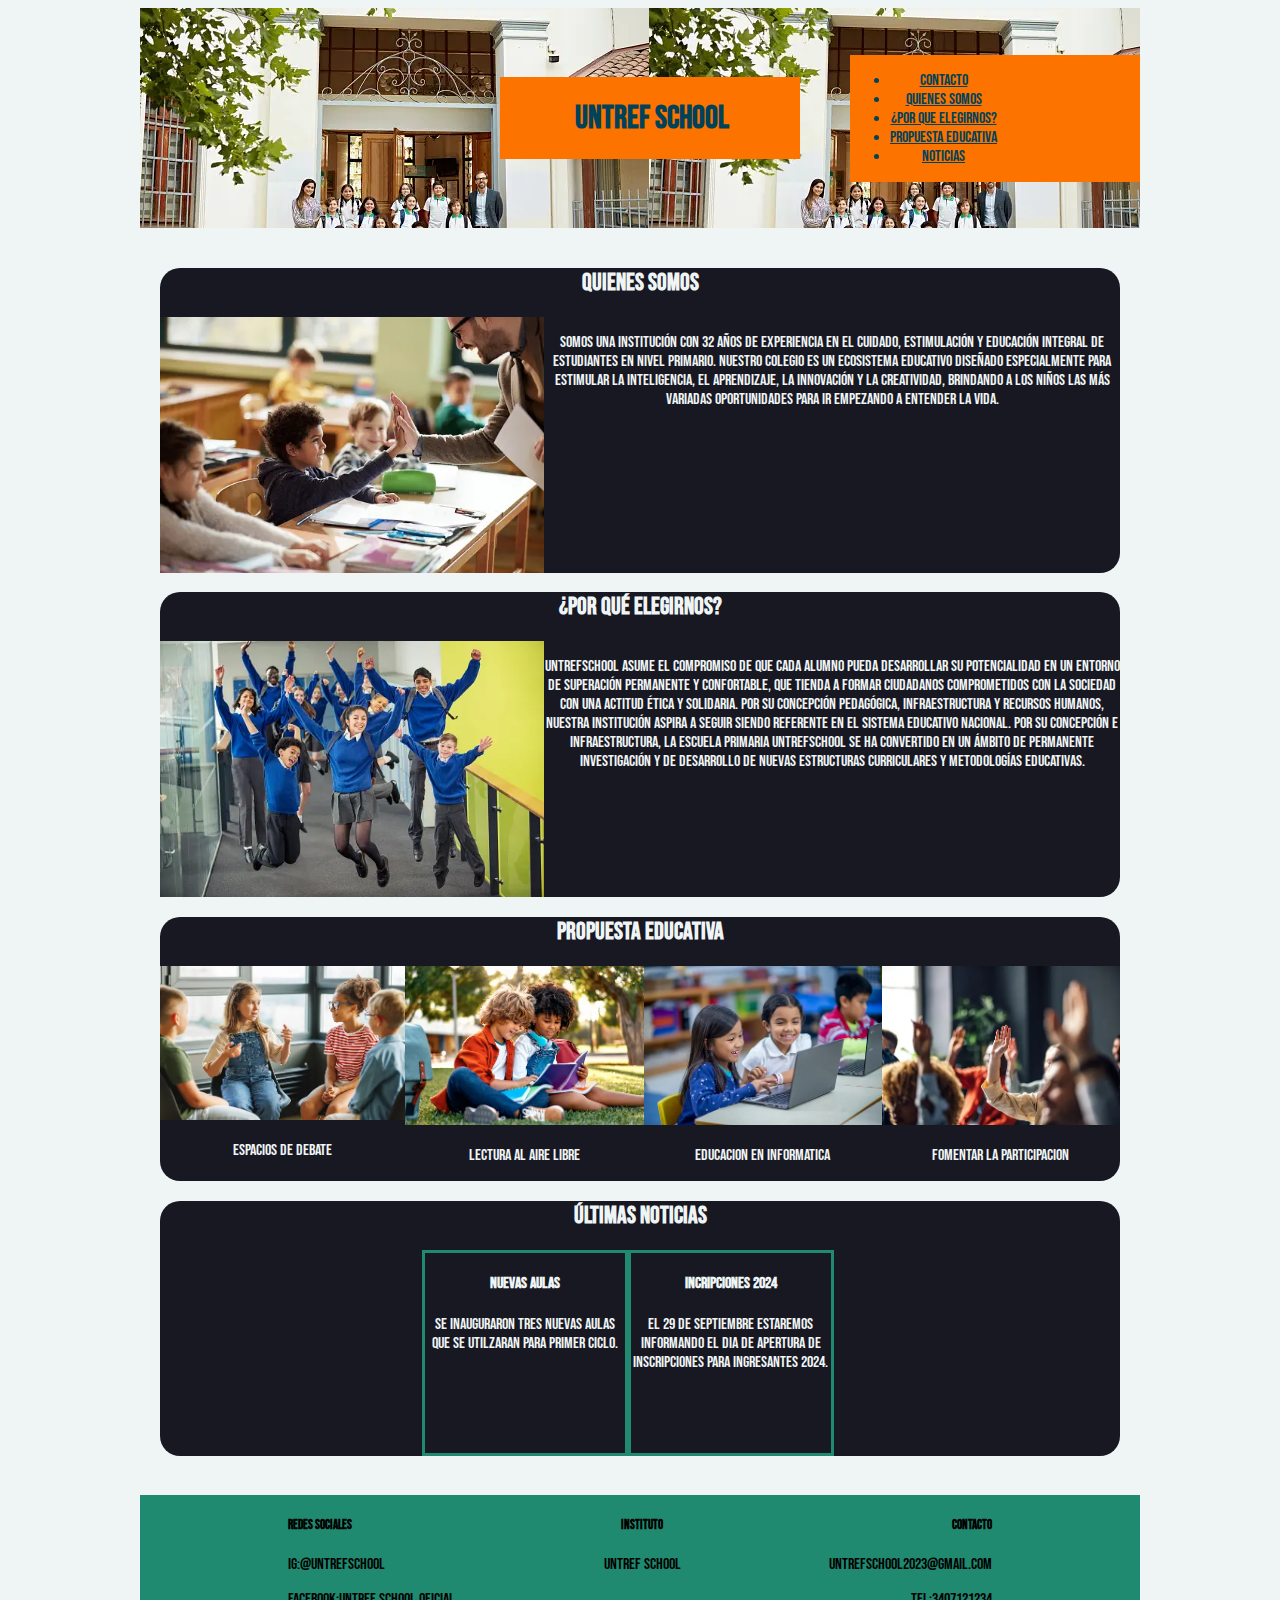
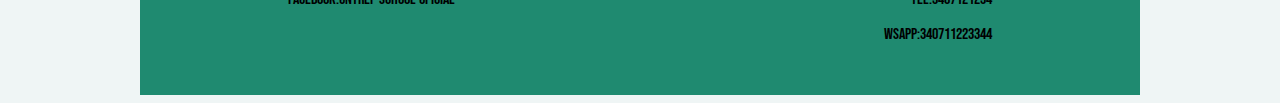
<file: index.html>
<!DOCTYPE html>
<html lang="es">
<head>
    <meta charset="UTF-8">
    <meta http-equiv="X-UA-Compatible" content="IE=edge">
    <meta name="viewport" content="width=device-width, initial-scale=1.0">
    <title>Untref School</title>
    <link rel="stylesheet" type="text/css" href="./CSS/index.css">
    <meta
      name="keywords"
      content="escuelas, educación, futuro, alumnos"
    />
    <meta
      name="description"
      content="página de la escuela primaria Untref School"
    />
    <meta name="author" content="Luana Rocha" />
    <meta property="og: title" content="Escuela Primaria Untref School" />

    <link rel="preconnect" href="https://fonts.googleapis.com">
<link rel="preconnect" href="https://fonts.gstatic.com" crossorigin>
<link href="https://fonts.googleapis.com/css2?family=Bebas+Neue&display=swap" rel="stylesheet">

<link rel="shortcut icon" href="FOTOS/favicon.png" type="image/x-icon">

<meta name="viewport" content="width=device-width, user-scalable=no, initial-scale=1.0, maximum-scale=1.0, minimum-scale=1.0">
</head>

<body class="a03">
    <div class="contenedor">
    <header>
       <div class="titulo"> 
        <h1 class="l1">UNTREF SCHOOL</h1>
       </div>
        <nav class="contacto">
        <ul>
          <li> <a href="./CONTACTO/contacto.html">CONTACTO</a></li>
          <li> <a href="#nav1">QUIENES SOMOS</a></li>
          <li> <a href="#nav2">¿POR QUE ELEGIRNOS?</a></li>
          <li> <a href="#nav3">PROPUESTA EDUCATIVA</a></li>
          <li> <a href="#nav4">NOTICIAS</a></li>
        </ul>
        </nav>
        
    </header>
    <main>
        <section id="nav1"> 
            <div class="a04">
            <h2>Quienes somos</h2>
            <div class="quienessomos">
              <img class="q1" src=FOTOS/quienessomos.webp>
              <P class="texto">Somos una institución con 32 años de experiencia en el cuidado, estimulación y educación integral de estudiantes en nivel Primario.
                Nuestro colegio es un ecosistema educativo diseñado especialmente para estimular la inteligencia, el aprendizaje, la innovación y la creatividad, brindando a los niños las más variadas oportunidades para ir empezando a entender la vida.
              </P>
            </div>
            </div>        
        </section>
    
        <section id="nav2">
            <div class="a04">
            <h2>¿Por qué elegirnos?</h2>
            <div class="quienessomos">
            <img class="q2" src="FOTOS/elegirnos.webp">
            <P>UNTREFSCHOOL asume el compromiso de que cada alumno pueda desarrollar su potencialidad en un entorno de superación permanente y confortable, que tienda a formar ciudadanos comprometidos con la sociedad con una actitud ética y solidaria.

                Por su concepción pedagógica, infraestructura y recursos humanos, nuestra institución aspira a seguir siendo referente en el sistema educativo nacional.
                Por su concepción e infraestructura, la Escuela Primaria UNTREFSCHOOL se ha convertido en un ámbito de permanente investigación y de desarrollo de nuevas estructuras curriculares y metodologías educativas.
            </P>
            </div>

            </div>
        </section>

        <section id="nav3">
            <div class="a04"> 
            <div>
                <h2>Propuesta educativa</h2>
            <div class="propuesta">
             <div>
                <img class="p1" src=FOTOS/espaciosdebate.webp>
                <p>Espacios de debate</p>
            </div>

            <div>
                <img class="p1" src=FOTOS/lecturalibre.webp>
                <p>Lectura al aire libre</p>
            </div>

            <div>
                <img class="p1" src="FOTOS/educacioninformatica.webp">
                <p>Educacion en informatica</p>
            </div>

            <div>
                <img class="p1" src="FOTOS/participacion.webp">
                <p>Fomentar la participacion</p>
            </div>
            </div>
            </div>
            </div>
       
        </section>
        
        <section id="nav4">
            <div class="a04">
                <h2>Últimas noticias</h2>
                <div class="noticias">
                <div class="box">
                <h4> Nuevas aulas</h4>
                <p>Se inauguraron tres nuevas aulas que se utilzaran para primer ciclo. </p>
                </div>
                <div class="box">
                <h4>Incripciones 2024</h4>
                <p>El 29 de septiembre estaremos informando el dia de apertura de inscripciones para ingresantes 2024.</p>
                </div>
                </div>
            </div>

        </section>
        <br>
        
    </main>

    <footer>
    <div class="a09">
        
             <div class="footer1">
                 <h5>Redes Sociales</h5>
                <p>IG:@untrefschool</p>
                <p>FACEBOOK:Untref School Oficial</p>
            </div>
            
            <div class="footer2">
                <h5>Instituto</h5>
                <p>Untref School</p>
            </div>
            
            <div class="footer3">
                <h5>Contacto</h5>
                <p>untrefschool2023@gmail.com</p>
                <p>tel:3407121234</p>
                <p>WSAPP:340711223344</p>

            </div>
        

     </div>

    </footer>
    </div>
</body>
</html>
</file>
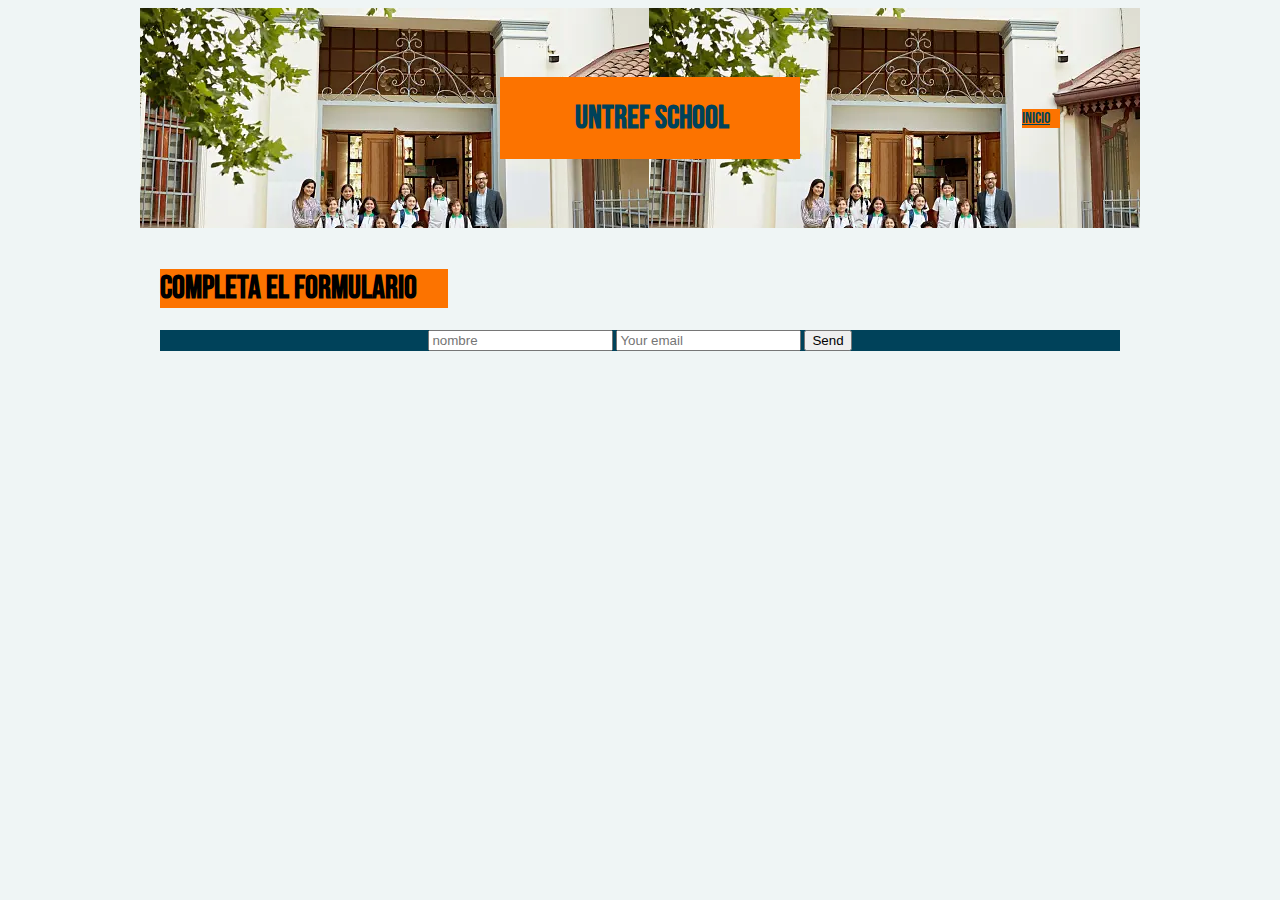
<file: CONTACTO/contacto.html>
<!DOCTYPE html>
<html lang="en">
<head>
    <meta charset="UTF-8">
    <meta http-equiv="X-UA-Compatible" content="IE=edge">
    <meta name="viewport" content="width=, initial-scale=1.0">
    <title>Document</title>
    <link rel="stylesheet" type="text/css" href="../CSS/index.css">
    <link rel="preconnect" href="https://fonts.googleapis.com">
    <link rel="preconnect" href="https://fonts.gstatic.com" crossorigin>
    <link href="https://fonts.googleapis.com/css2?family=Bebas+Neue&display=swap" rel="stylesheet">

    <meta name="viewport" content="width=device-width, user-scalable=no, initial-scale=1.0, maximum-scale=1.0, minimum-scale=1.0">
</head>
<body class="a03" >
    <div class="contenedor">
    <header>
        <div class="titulo"> 
         <h1 class="l1">UNTREF SCHOOL</h1>
        </div>
        <div>
            <nav>
                <a class="b01" href="../index.html">INICIO</a>
            </nav>
        </div>
        
         
     </header>
     <main>
    <h1 class="b01">completa el formulario</h1>
    <div class="formulario">
    <form action="https://mailthis.to/luanaasool24@gmail.com" 
    method="POST"> 
    <input type="text" name="nombre" placeholder="nombre"> 
    <input type="email" name="_replyto" placeholder="Your email"> 
    <input type="submit" value="Send"> 
    </form> 
    </div>
     </main>

    </div>

     
</body>
</html>
</file>
<file: CSS/index.css>
.a03{
    font-family: 'Bebas Neue', sans-serif;
    background-color:#EFF5F5;
    background-position: center center;
    background-repeat: no-repeat;
    background-size: cover;
    background-attachment: fixed;

}

.titulo{
    display: flex;
    width:30%;
    margin-left: 35%;
    text-align: center;
    color: #00425a;
    background-color:#FC7300;
}

.l1{
    
     text-align: center;
     margin-left: 25%;
}


.contacto {
    display: flex;
    width:30%;
    color: #00425a;
    background-color: #FC7300;


}

a{
    color: #00425a;
}


header{
    display: flex;
    height: 200px;
    background-color:#1F8A70 ;
    justify-content: space-between;
    align-items: center;
    padding: 10px;
    text-align: center;
    background-image:url(../FOTOS/titulo.webp);
    max-width: 1000px;
    width: 100%;
    

}


.a04{
    background-color:#181823;
    border-radius: 20px;
    color: #EFF5F5;
    width: 100%;
    text-align: center;
   
}

h2{
text-align: center;
}

.quienessomos{
    display: flex;
    justify-content: end;
    border-radius: 20px;
}


footer{
    background-color: #1F8A70;
     height: 200px;
     
   
}




.box{
    width: 200px;
    height: 200px;
    border: 3px solid #1F8A70;
    background-color: #181823;
}



.noticias{
    display:flex;
    justify-content: center; 
    margin-right: 25px;
    
}

.p1{
    width: 100%;
}

.propuesta{
    display: flex;
    justify-content: center;
    border-radius: 30px;
}

.q1{
    width: 40%;
}

.q2{
width: 40%;

}

.b01{
    display: flex;
    width:30%;
    background-color: #FC7300;
    margin-right: 100px;
}

.footer1{
    text-align: left;
    width: auto;
    height:auto;
    margin-right: auto;
    margin-left: auto;
}
.footer2{
    text-align: center;
    width: auto;
    height: auto;
    margin: center;
    
}
.footer3{
    text-align: right;
    width:auto;
    height: auto;
    margin-left: auto;
    margin-right: auto;
}
.a09{
    display: flex;
    
}

.contenedor{
    width: 100%;
    max-width: 1000px;
    margin: 0 auto;
    overflow: hidden;
    
}

main{
    width: 100%;
    padding: 20px;
    box-sizing: border-box;
   
}

@media screen and (max-width:1000px) and (min-width:768px){
   .contenedor{
    width: 100%;
    
   }

}

@media screen and (max-width:1000px) and (min-width:320px){
    .contenedor{
     width: 100%;
     
    }
 }


 .formulario{
    background-color: #00425a;
    width: 100%;
    text-align: center;
     
 }
</file>
